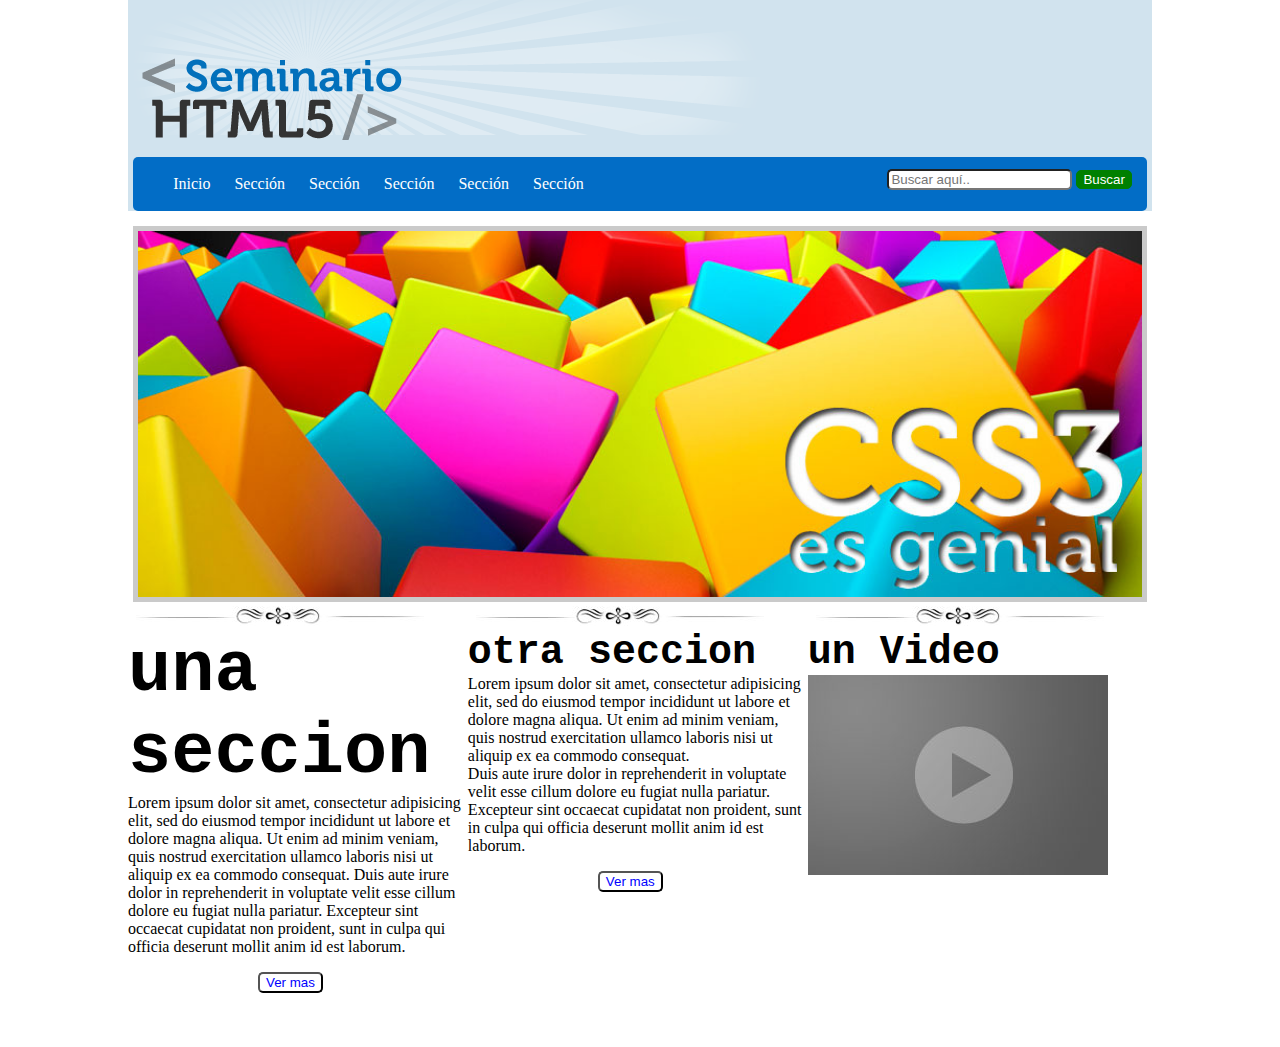
<file: practica01css/index.html>
<!DOCTYPE html>
<html lang="es">
<head>
	<meta charset="utf-8">
	<title>Practica 01 HTML5-css3</title>
	<link rel="stylesheet" type="text/css" href="css/estilos.css">
</head>
<body>
	<header>
		<img src="img/resplandor.png" alt="">
		<img src="img/logo.png" alt="" id="logo" >
		<nav>
			<ul>
				<li>Inicio</li>
				<li>Sección</li>
				<li>Sección</li>
				<li>Sección</li>
				<li>Sección</li>
				<li>Sección</li>
			</ul>
			<form action="#">
				<input type="text" placeholder="Buscar aquí..">
				<input type="button" value="Buscar">
			</form>
		</nav>
	</header>
	<section id="seccion01">
		<article>
			<img src="img/slide2.jpg" alt="">
		</article>
	</section>
	<section id="seccion02">
		<article>
			<img src="img/separador.jpg" alt="">
			<br>
			<samp class="unaSeccion nito">una seccion</samp>
			<br>
			Lorem ipsum dolor sit amet, consectetur adipisicing elit, sed do eiusmod
			tempor incididunt ut labore et dolore magna aliqua. Ut enim ad minim veniam,
			quis nostrud exercitation ullamco laboris nisi ut aliquip ex ea commodo
			consequat. Duis aute irure dolor in reprehenderit in voluptate velit esse
			cillum dolore eu fugiat nulla pariatur. Excepteur sint occaecat cupidatat non
			proident, sunt in culpa qui officia deserunt mollit anim id est laborum.
			<p></p>
			<input type="submit" value="Ver mas">
		</article>
		<article>
			<img src="img/separador.jpg" alt="">
			<br>
			<samp class="otraSeccion nito">otra seccion</samp> 
			<br>
			Lorem ipsum dolor sit amet, consectetur adipisicing elit, sed do eiusmod
			tempor incididunt ut labore et dolore magna aliqua. Ut enim ad minim veniam,
			quis nostrud exercitation ullamco laboris nisi ut aliquip ex ea commodo
			consequat.
			<br>
			Duis aute irure dolor in reprehenderit in voluptate velit esse
			cillum dolore eu fugiat nulla pariatur. Excepteur sint occaecat cupidatat non
			proident, sunt in culpa qui officia deserunt mollit anim id est laborum.
			<p></p>
			<input type="submit" value="Ver mas">
		</article>
		<article>
			<img src="img/separador.jpg" alt="">
			<br>
			<samp class="otraSeccion nito">un Video</samp>
			<br>
			<img src="img/video.jpg" alt="">
		</article>
	</section>
</body>
</html>
</file>
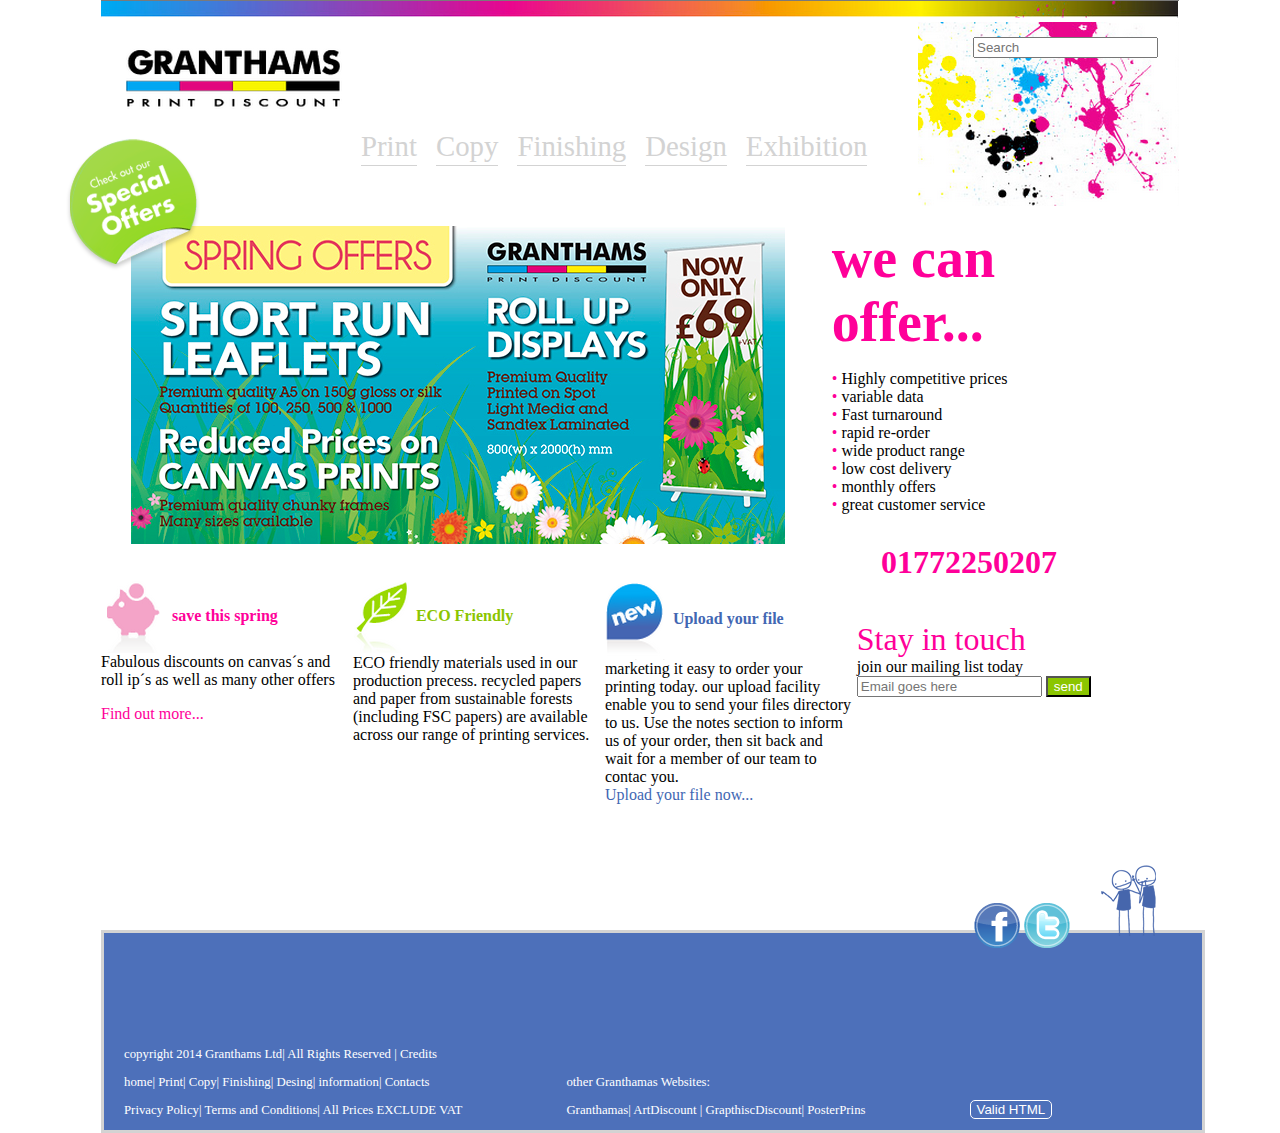
<file: practica02/index.html>
<!DOCTYPE html>
<html lang="en">
<head>
	<meta charset="utf-8">
	<title>Practica 02 CSS3+HTML5</title>
	<link rel="stylesheet" type="text/css" href="css/estilos.css">
</head>
<body>
	<header>
		<img src="img/banner.png" alt="">
		<img src="img/granthams.png" alt="" id="granthams">
		<img src="img/paint.png" alt="" id="paint">
		<!-- placeholder="Search" buscador -->
		<input type="search" placeholder="Search"> 
		<nav>
			<ul>
				<li>Print</li>
				<li>Copy</li>
				<li>Finishing</li>
				<li>Design</li>
				<li>Exhibition</li>
			</ul>
		</nav>
	</header>
	<section id="primerSeccion">
		<article id="seccion01art01">
			<img src="img/slide.jpg" alt="">
		</article>
		<article id="seccion01art02">
			<span class="colorrosa letragrande nito">
				we can offer...
			</span>
			<ul>
				<li>Highly competitive prices</li>
				<li>variable data</li>
				<li>Fast turnaround</li>
				<li>rapid re-order</li>
				<li>wide product range</li>
				<li>low cost delivery</li>
				<li>monthly offers</li>
				<li>great customer service</li>
			</ul>
		</article>		
		<img src="img/bg_offer.png" alt="" id="bgoffer">
	</section>
	<section id="segundaSeccion">
		<article>
			<span class="colorrosa letramediana nito">
				01772250207
			</span>
		</article>
	</section>
	<section id="terceraSeccion">
		<article>
			<img src="img/cerdito.png" alt="">
			<span class="colorrosa nito">
				save this spring
			</span> 
			<br>
				Fabulous discounts on canvas´s and roll ip´s as well as many other offers
			<p>
			<span class="colorrosa">
				Find out more...
			</span>
		</article>
		<article>
			<img src="img/hoja.png" alt="">
			<span class="colorverde nito">
				ECO Friendly
			</span>
			<br>
				ECO friendly materials used in our production precess. recycled papers and paper from sustainable forests (including FSC papers) are available across our range of printing services.
		</article>
		<article>
			<img src="img/new.png" alt="">
			<span class="colorazul nito">
				Upload your file
			</span>
			<br>
				marketing it easy to order your printing today. our upload facility enable you to send your files directory to us. Use the notes section to inform us of your order, then sit back and wait for a member of our team to contac you.
			<br>
			<span class="colorazul">
				Upload your file now...
			</span>
		</article>
		<article id="secc03art04">
			<span class="colorrosa letramediana">
				Stay in touch
			</span>
			<br>
				join our mailing list today
			<br>
			<input type="email" placeholder="Email goes here" >
			<input type="button" value="send">
		</article>
		<section id="cuartaSeccion">
				<article>
						<img src="img/image-right.png">
				   </article> 
		</section>
	</section>
	<footer>
		<section>
				<img src="img/icon_facebook.png">
				<img src="img/icon_twitter.png" >
		</section>
			
		<article>
			copyright 2014 Granthams Ltd| All Rights Reserved | Credits
			<p>
			home| Print| Copy| Finishing| Desing| information| Contacts
			<p>
			Privacy Policy| Terms and Conditions| All Prices EXCLUDE VAT
		</article>
		<article>
			<p id="Other">
			other Granthamas Websites:
			</p>
			Granthamas| ArtDiscount | GrapthiscDiscount| PosterPrins
		</article>
		<article>
			<input type="button" value="Valid HTML">
		</article>
		
	</footer>
</body>
</html>
</file>
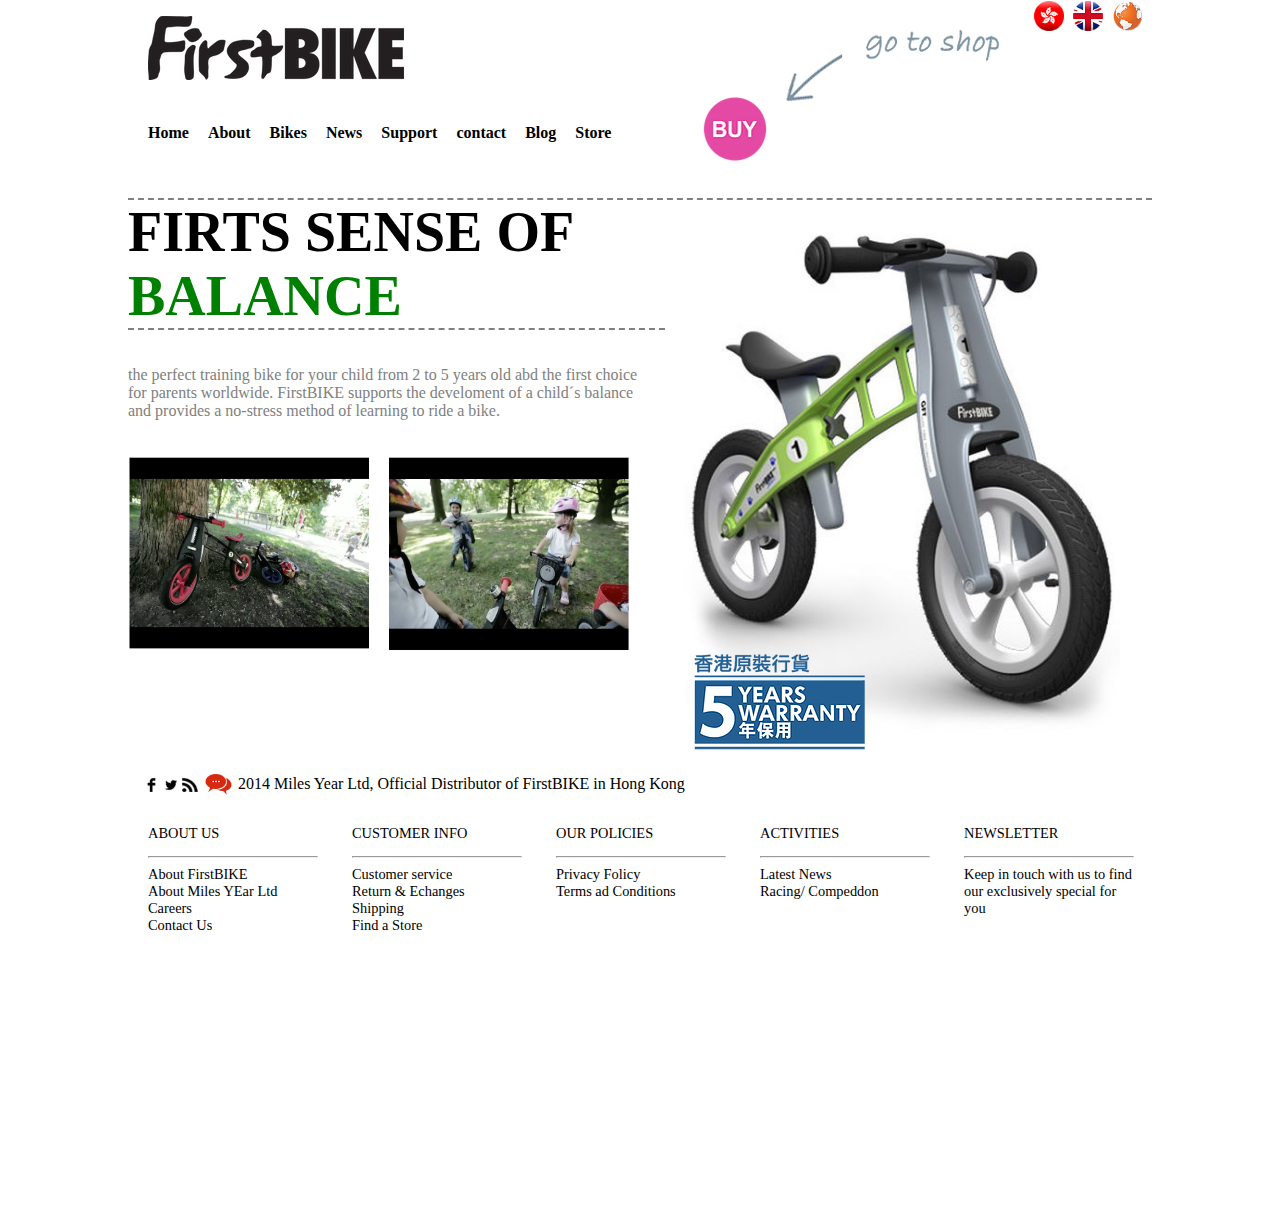
<file: practica04css3/index.html>
<!DOCTYPE html>
<html lang="en">
<head>
    <meta charset="UTF-8">
    <meta name="viewport" content="width, initial-scale=1.0">
    <meta http-equiv="X-UA-Compatible" content="ie=edge">
    <link rel="stylesheet" href="css/estilos.css">
    <title>Document</title>
</head>
<body>
    <header>
        <img src="img/first_bike.png" alt="">
        <article>
            <img src="img/mundo.png" alt="">
            <img src="img/bandera.png" alt="">
            <img src="img/logo_rojo.png" alt="">
        </article>
        <nav class="nito">
            <ul>
                <li>Home</li>
                <li>About</li>
                <li>Bikes</li>
                <li>News</li>
                <li>Support</li>
                <li>contact</li>
                <li>Blog</li>
                <li>Store</li>
            </ul>
        </nav>
        <img src="img/go_to_shop.png" alt="" id="go">
        <img src="img/buy.png" alt="" id="buy">
    </header>
    <section id="seccion01">
        <article id="secc01Art01">
            <article id="secc01Art1Art1">
               <SPAn class="nito letraGrande"> FIRTS SENSE OF <BR></SPAn>
                <span class="nito colorVerde letraGrande">BALANCE</span>
            </article>  
            <article id="secc01Art1Art2">
                <p class="parrafo colorGirs">
                    the perfect training bike for your child from 2 to 5 years old abd the first choice
                    for parents worldwide. FirstBIKE supports the develoment of a child´s balance
                    and provides a no-stress method of learning to ride a bike.
                </p>
                <img src="img/video01.png" alt="">
                <img src="img/video02.png" alt="">
            </article>
        </article>
        <article id="secc01Art2">
            <img src="img/bike.jpg" alt="" id="bici">
            <img src="5years.png" alt="" id="years">
        </article>
    </section>
    <footer>
        <section id="seccion02">
            <article id="secc02Art01">
                    <img src="img/logos_footer.png" alt="" id="logos">
                    <p id="fooParrafo">2014 Miles Year Ltd, Official Distributor of FirstBIKE in Hong Kong</p>
            </article>
            <br>
            <article id="secc02Art02" class="letraMediana letraMediana ">
                <P>ABOUT US</p>
                <HR></HR>
                About FirstBIKE<br>
                About Miles YEar Ltd<br>
                Careers<br>
                Contact Us
            </article>
            <article id="secc02Art02" class="letraMediana letraMediana ">
                <P >CUSTOMER INFO</P>
                <HR></HR>
                Customer service<br>
                Return & Echanges<br>
                Shipping<br>
                Find a Store
            </article>
            <article id="secc02Art02" class="letraMediana letraMediana ">
               <P >OUR POLICIES</P>
               <HR></HR>
                Privacy Folicy<br>
                Terms ad Conditions<br>
            </article>
            <article id="secc02Art02" class="letraMediana letraMediana ">
                <P>ACTIVITIES</P>
                <HR></HR>
                Latest News<br>
                Racing/ Compeddon<br>
            </article>
            <article id="secc02Art02" class="letraMediana letraMediana ">
                <P >NEWSLETTER</P>
                <HR></HR>
                Keep in touch with us to find our exclusively special for you<br>
            </article>
        </section>
    </footer>
</body>
</html>
</file>
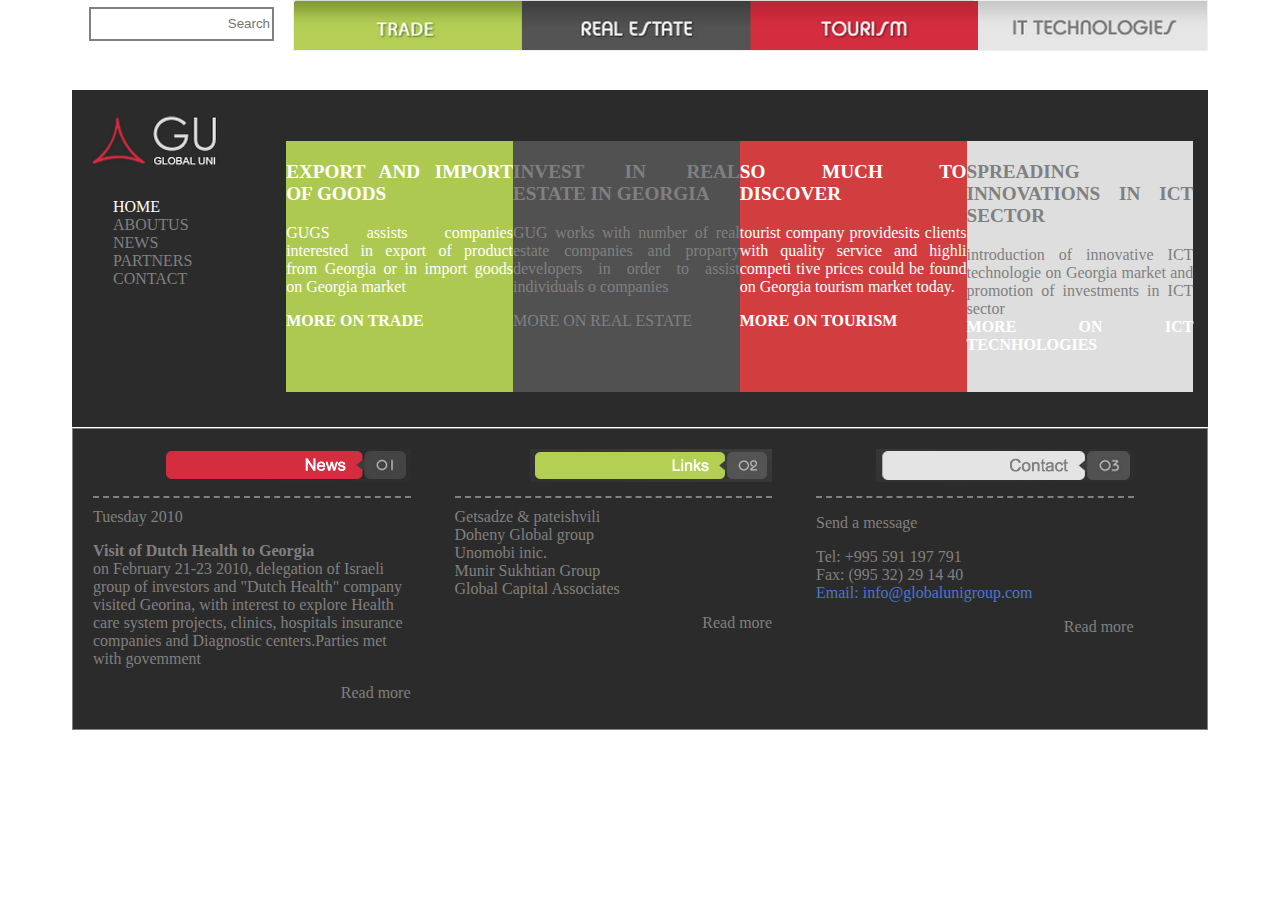
<file: practicacss03/index.html>
<!DOCTYPE html>
<html lang="en">
<head>
    <meta charset="UTF-8">
    <meta name="viewport" content="width=device-width, initial-scale=1.0">
    <meta http-equiv="X-UA-Compatible" content="ie=edge">
    <link rel="stylesheet" type="text/css" href="css/estilos.css">
    <title>Practica03 HTML+CSS</title>
</head>
<body>
    <header>
        <input type="text" placeholder="Search">
        <img src="img/menu.png" alt="" id="img">
    </header>
    <section id="primerSeccion">
        <span id="seccion01art01">
            <img src="img/gu_logo.png" alt="">
            <ul>
                <li class="colorBlanco">HOME</li>
                <li>ABOUTUS</li>
                <LI>NEWS</LI>
                <li>PARTNERS</li>
                <li>CONTACT</li>
            </ul>
        </span>
        <article class="caja verde">
                <P class="colorBlanco nito letragrande">
                    EXPORT AND IMPORT OF GOODS
                </P>
                <span class="colorBlanco letramediana">GUGS assists companies interested
                    in export of product from Georgia
                    or in import goods on Georgia market
                </span>
                <p class="colorBlanco nito">MORE ON TRADE</p>
            </article>
        <article class="caja negro">
            <p class="colorGris nito letragrande">INVEST IN REAL ESTATE IN GEORGIA</p>
            <p>GUG works with number of real estate companies and proparty developers in order to assist individuals o companies</p>
            <P >MORE ON REAL ESTATE</P>
        </article>
        <article class="caja rojo">
            <P class="colorBlanco nito letragrande">SO MUCH TO DISCOVER</P>
            <span class="colorBlanco letramediana">tourist company providesits clients with quality
             service and highli competi tive prices could be found on Georgia tourism market today.
            </span>
            <p class="colorBlanco nito">MORE ON TOURISM</p>
        </article>
        <article class="caja gris">
            <p class="colorGris nito letragrande">SPREADING INNOVATIONS IN ICT SECTOR</p>
            <span class="colorGris letramediana">introduction of innovative ICT technologie on
            Georgia market  and promotion of investments in ICT sector
            </span>
            <br>
            <span class="colorBlanco nito">MORE ON ICT TECNHOLOGIES</span>
        </article>
    </section >
    <section id="segundaSeccion">
        <article class="contenedor">
            <article class="marcoImagen">
                    <img src="img/news_rojo.png" alt="">
            </article>
            Tuesday 2010
            <p>
            <sanp class="nito">Visit of Dutch Health to Georgia</sanp>
            <br>
            on February 21-23 2010, delegation of
            Israeli group of investors and "Dutch Health"
            company visited Georina, with interest to
            explore Health care system projects, clinics,
            hospitals insurance companies and
            Diagnostic centers.Parties met with
            govemment
            </p>
            <span class="esquina">Read more</span> 
        </article>
        <article class="contenedor">
                <article class="marcoImagen">
                    <img src="img/news_verde.png" alt="">
            </article>
           Getsadze & pateishvili<br>
           Doheny Global group<br>
           Unomobi inic.<br>
           Munir Sukhtian Group<br>
           Global Capital Associates<br>
           <p>
           <span class="esquina">Read more</span> 
        </article>
        <article class="contenedor">
            <article class="marcoImagen">
            <img src="img/news_claro.png" alt="">
        </article>
        <p>
            Send a message
        </p>
        Tel: +995 591 197 791<br>
        Fax: (995 32) 29 14 40 <br>
        <span class="azul"> Email: info@globalunigroup.com</span>
        <p>
        <span class="esquina">Read more</span> 
    </article>     
    </section>
</body>
</html>
</file>
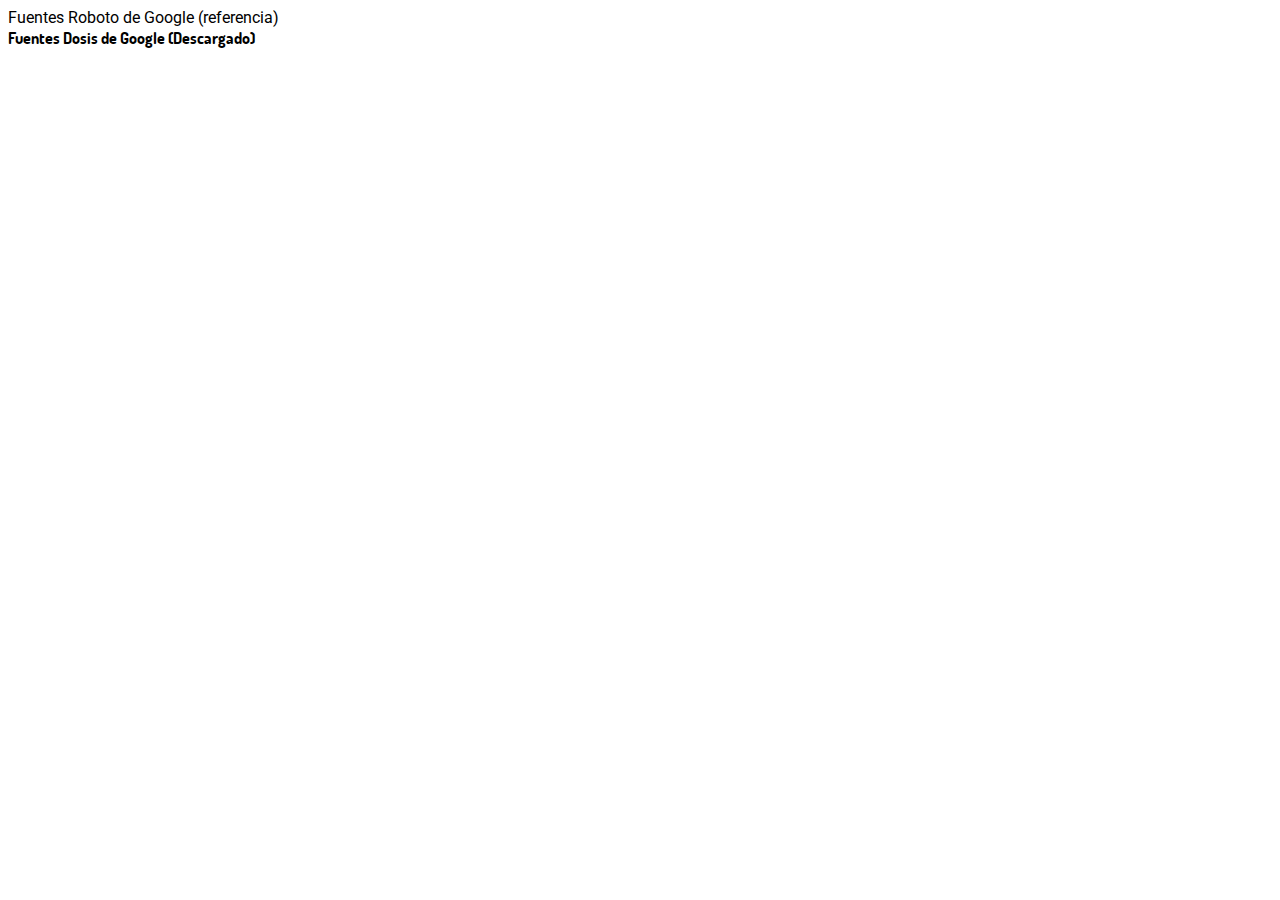
<file: fuentes.html>
<!DOCTYPE html>
<html>
<head>
	<meta charset="utf-8">
	<title>Fuentes</title>
	<link href="https://fonts.googleapis.com/css?family=Dosis|Roboto" rel="stylesheet">
	<style type="text/css">
		@font-face{
			font-family: Dosis;
			src:url("Dosis/Dosis-Bold.ttf");
		}
		#textoDescargado{
			font-family: 'Dosis',sans-serif;
		}
		#textoReferenciado{
			font-family: 'Roboto', sans-serif;
		}
	</style>
</head>
<body>	
	<span id="textoReferenciado">
		Fuentes Roboto de Google (referencia)
	</span>
	<br>
	<span id="textoDescargado">
		Fuentes Dosis de Google (Descargado)
	</span>
</body>
</html>
</file>
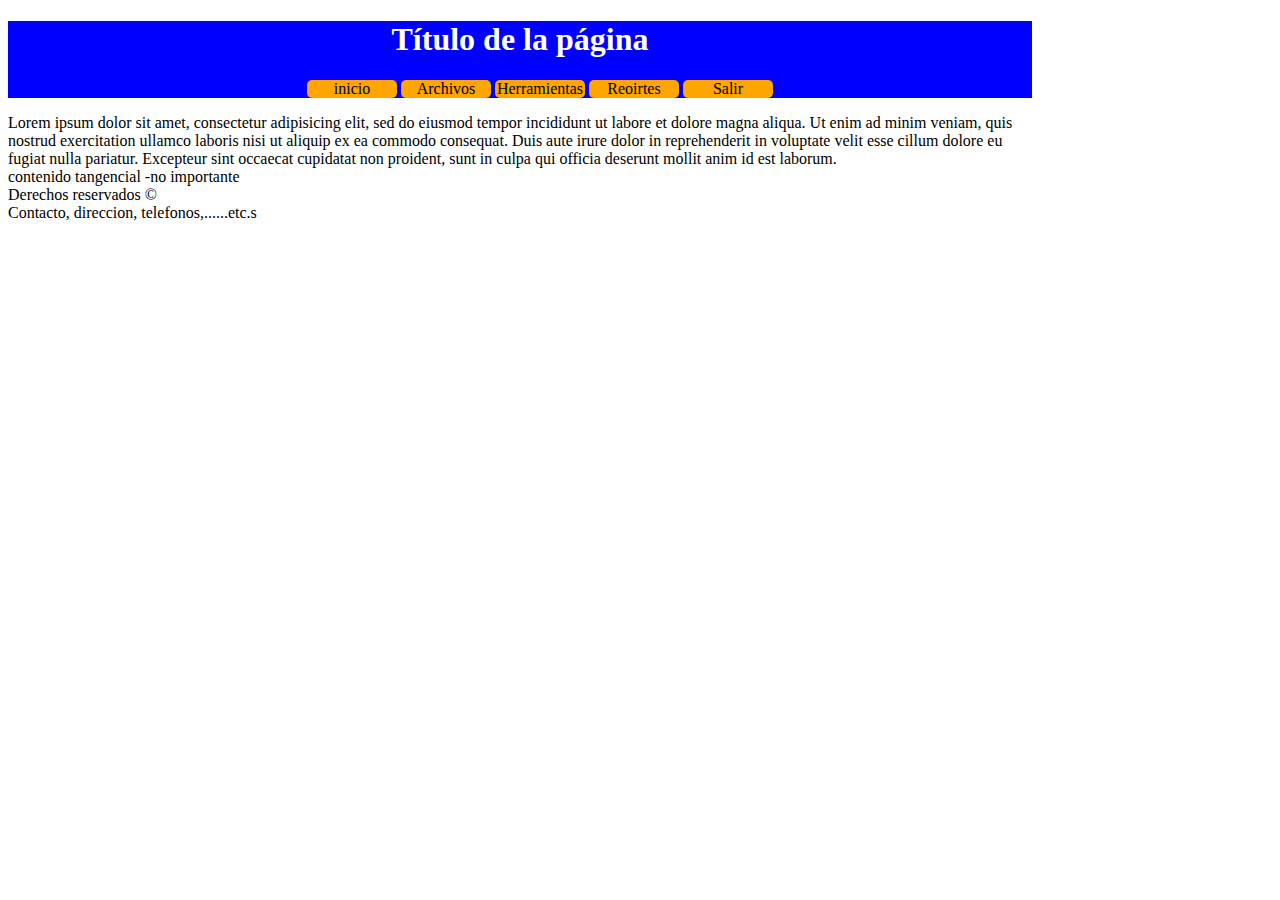
<file: primerHTML5.html>
<!DOCTYPE html>
<html lang="es">
<head>
	<meta charset="utf-8">
	<title>
		DOCUMENT
	</title>
	<link rel="stylesheet" type="text/css" href="css/estilosEjemplo.css">
</head>
<body>
	<header>
		<h1>Título de la página</h1>
		<nav>
			<ul>
				<li>inicio</li>
				<li>Archivos</li>
				<li>Herramientas</li>
				<li>Reoirtes</li>
				<li>Salir</li>
			</ul>
		</nav>
	</header>
	<main>
		<section>
			<article>
				Lorem ipsum dolor sit amet, consectetur adipisicing elit, sed do eiusmod
				tempor incididunt ut labore et dolore magna aliqua. Ut enim ad minim veniam,
				quis nostrud exercitation ullamco laboris nisi ut aliquip ex ea commodo
				consequat. Duis aute irure dolor in reprehenderit in voluptate velit esse
				cillum dolore eu fugiat nulla pariatur. Excepteur sint occaecat cupidatat non
				proident, sunt in culpa qui officia deserunt mollit anim id est laborum.
			</article>
			<article>				
			</article>
		</section>
	</main>
	<section></section>
	<article></article>
	<aside>
		contenido tangencial -no importante
	</aside>
	<footer>
		Derechos reservados &copy; <br>
		Contacto, direccion, telefonos,......etc.s
	</footer>
</body>
</html>
</file>
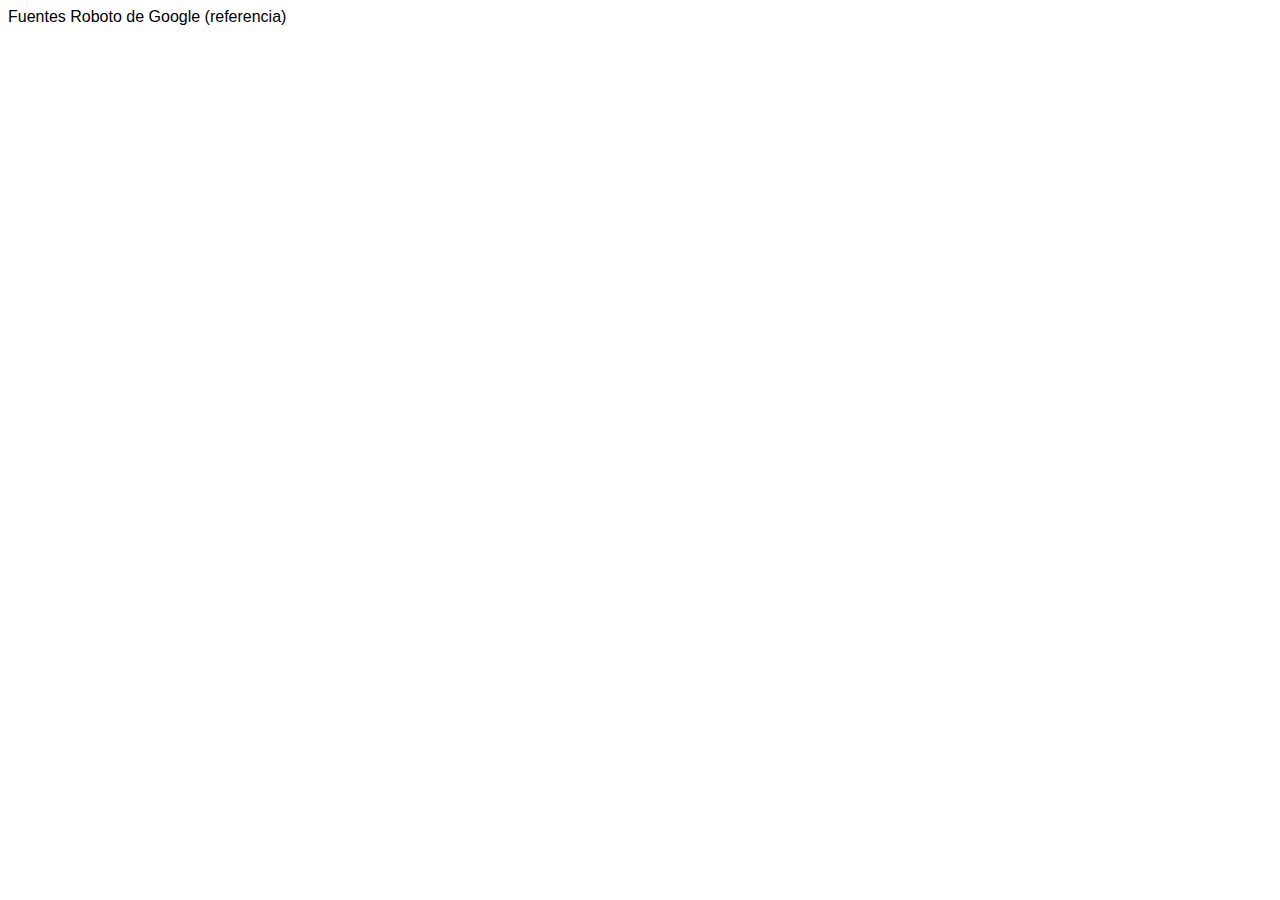
<file: untitled.html>
<!DOCTYPE html>
<html>
<head>
	<meta charset="utf-8">
	<title>Fuentes</title>
	<link rel="stylesheet" type="text/css" href="https://fonts.google.com/?selection.family=ZCOOL+XiaoWei">
	<style type="text/css">
		#textoReferenciado{
			font-family: 'Roboto', sans-serif;
		}
	</style>
</head>
<body>
	<span id="textoReferenciado">
		Fuentes Roboto de Google (referencia)
	</span>
</body>
</html>
</file>
<file: practica01css/css/estilos.css>
/*empiezan las etiquetas*/
body { 
	/*border: 1px solid blue;*/
	font-size: 16px;
	margin: 0px auto ; 
	max-width: 1024px;
}
header{
	background: #d1e3ee;
}
header nav{
	background:  #026dc6;
	border-radius: 5px;
	margin:  0 auto;
	padding: 2px 0px;
	width: 99%;
}
header nav form{
	float: right;
	margin-right: 15px;
	margin-top: -40px;
}
header nav form input{
	border-radius: 5px;
}
header nav form input[type="button"] {
	background: green;
	border: 1px solid green;
	color: white ;
}
header nav ul li{
	/*inline-block hace que mida lo que mide su palabra*/
	color: white;
	display: inline-block;
	margin-right: 20px;
}
/*Empiezan los Id*/
/*el # hace referencia a los id*/
#logo{
	margin-top: -150px;
}
#seccion01{
	margin-top: 15px;
}

#seccion01 article{
	text-align: center;
}

#seccion01 article img{
	border: 5px solid rgba(150,150,150,0.5);
	width: 98%; 
}

#seccion02 {
margin-bottom: 50px;
}
#seccion02 article {
	display: inline-block;
	vertical-align: top;
	width: 32.8%;
}
#seccion02 article input[type="submit"]{
	background: white;
	border-radius:  5px;
	color: blue;
	margin-left: 130px;
}

 /*empiezan las clases*/
.unaSeccion {
	font-size: 4.5em;
}

.nito{
	/*negritas*/
	font-weight:  bold;
}
.otraSeccion{
	font-size: 2.5em;
}
</file>
<file: practica02/css/estilos.css>
body{
	font-size: 16px; /*1em*/
	margin: 0px auto;
	/*requerimiento del cliente*/
	min-width: 1078px;
	max-width: 1078px;
}
footer{
	/* border:1px solid red; */
	border: 3px solid lightgray;
	color: white;
	background-color: #4d70ba;
	padding-left: 20px;
	margin-top:50px;
    width:100%;
    /* height:200px; */
}
footer article{
	margin-top: 65px;
	margin-right: 50px;  
	/* block es para ponerlo en bloque */
	display: inline-block;  
	font-size: 0.8em;
	margin-right: 100px;
}
footer article input[type="button"]{
	background-color: #4d70ba ;
	color: white;
	/* border-radius es para redondiar los bordes */
	border-radius:  5px;
	border: 1px solid white;
	position: relative;
	
}
footer section img{
	/* border: 1px solid red; */
	position: relative;
	top : -30px;
	margin-left: 850PX;
	margin-right: -850px
}
header input{
	float:  right;
	margin-right: -240px;
	margin-top: 15px;
	position: relative;
}
header nav{
	/*text-align: center;*/
	margin-left: 220PX;
}
header nav ul li{
	border-bottom:  1px solid lightgray;
	color : lightgray ;
	display: inline-block;
	margin-right: 15px; /*separa las cajas*/
	font-size: 1.8em;
	padding-bottom: 2px;
}
#bgoffer{
	left: -35px;
	position: relative;
	top: -410px;
}
#imagen{
	left: 809px;
	position: relative;
	margin: 50px;
}
#granthams{
	margin-top: 25px;
	margin-left: 25px;
}
#paint{
	float: right;
}
#primerSeccion{
	/* border: 1px solid red; */
	height: 318px;
	margin-top: 60px;
}
#primerSeccion article{
	display: inline-block;
	vertical-align: top;
}
#seccion01art01{
	margin-left: 30px;
	width:  60%;
}
#seccion01art02{
	padding-left:  50px;
	width: 30%; 
}
#seccion01art02 ul{
	list-style: none;
	margin-left: -40px;
}
#seccion01art02 ul li:before{
	content: "• ";
	color: #FF0099;
}
#secc03art04{
	/* border: 1px solid red; */
	/*margin-top: 40px;*/
	padding-top: 40px;
}
#secc03art04 article input{
	border-radius: 5px;
}
#terceraSeccion article input[type="button"]{
	background: #8bc500;
	color: white;
}
#segundaSeccion article{
	padding-right: 122px;
	text-align: right;
}
#terceraSeccion article{
	display: inline-block;
	vertical-align: top;
	width: 23%;
}
#terceraSeccion article img{
	vertical-align: middle;
}
#cuartaSeccion article img{
	/* border: 1px solid red; */
	vertical-align: baseline;
	margin-top: 1px;
	position: relative;
	top: 60px;
	display: inline-block; 
	margin-left: 1000PX;
}
.colorazul{
	color: #4267b3;
}
.colorverde{
	color: #8bc500;
}
.colorrosa{
	color: #FF0099;
}
.letragrande{
	font-size: 3.5em;
}
.letramediana{
	font-size: 2em;

}
.nito{
	font-weight: bold;
}
</file>
<file: practica04css3/css/estilos.css>
body{
    /* border: 1px solid red; */
	font-size: 16px; /*1em*/
	margin: 0px auto;
	/*requerimiento del cliente*/
	min-width: 1024px;
	max-width: 1024px;
}
header{
    /* border: 1px solid blue; */
    height: 198PX;;
    border-bottom: 2px dashed gray;
}
header img{
    /* border: 1px solid red; */
   margin-left: 20px;
   margin-top: 16px;
   padding-top: -100px;
}
header article img{
    /* border: 1px solid blue; */
    height: 30px;
    padding-right: 0px;
	position: relative;
    top: -99px;
    float: right;
    margin-left: 1px;
    margin-right: 8px;
}
header nav ul{
    /* list-style: none = quita los puntos de las listas */
    list-style: none ;
    margin-left: -20px;
    margin-top: 40px;
}
header nav ul li{
    /* border: 1px solid green; */
    display: inline-table;
    margin-right: 15px;
   
}

#seccion01{
    /* border:1px solid blue; */
    height:550px;
}
#secc01Art1Art1{
    display: line-table;
    border-bottom: 2px dashed gray;
    margin-right: 487px;
}
#secc01Art1Art2{
    display: line-table;
    margin-right: 487px;
}
#secc01Art1Art2 img{
    display: line-table;
    margin-right: 10px;
   width: 244px;
   height: 194px;
}
#secc01Art2{
    /* border: 2px solid red; */
    display: inline-table;
    position: relative;
    top:-450px;
    margin-left: 557px;
}
#secc02Art01{
    /* border: 1px solid red; */
    display: inline-table;
    margin-top: 20px;
    margin-left: 15px;
    margin-bottom: -30px;
}
#fooParrafo{
    /* border: 1px solid red; */
    position: relative;
    top:-45px;
    margin-left: 95px;
}
#secc02Art02{
    display: inline-table;
    width: 170px;
    margin-right: 10px;
    margin-top: -50px;
    margin-left: 20px;
}
#logos{
    height: 30px;
}
#bici{
    height: 532px;
}
#years{
    margin-top: -105px;
}
#buy{
	margin-left: 570px;
	position: relative;
	top: -185px;
}
#go{
    /* border: 1px solid blue; */
    margin-left: 655px;
	position: relative;
	top:-150px;
}
.parrafo{
    padding: 20px;
    padding-left:0;
}
.nito{
        font-weight: bold;
}
.colorGirs{
    color:gray;
}
.colorVerde{
    color:green;
}
.letraGrande{
    font-size: 3.5em;
}
.letraMediana{
    font-size: .9em;
}
</file>
<file: practicacss03/css/estilos.css>
body{
	font-size: 16px; /*1em*/
	margin: 0px auto;
	/*requerimiento del cliente*/
	min-width: 1136px;
    max-width: 1136px;
    height:50px
}
body header img{
    width: 915px;
    float :right;
}
header input{
    border: 2px solid gray;
	float:  left;
	margin-right: -240px;
    margin-top: 7px;
    padding-top: 7px;
    padding-bottom: 8px;
    margin-left: 17px;
    text-align: right;
    
	/* position: relative; */
}
#primerSeccion{
    border:1px solid #2C2B2B ;
    /* largo de la eccion */
    height: 335px;
    top:39px;
    padding-bottom: 0px;
    position: relative;
    display: inline-table;
    background-color :#2C2B2B;
}
#seccion01art01{
    /* border: 1px solid red; */
    display: inline-table;
    height: 184px ;
    padding-right: 39px;
    width: 15%;
}
#seccion01art01 ul{
    /* le quita los puntos a la lista */
    list-style: none;
    color: grey;
}
#seccion01art01 img{
    height: 73px;
}
#segundaSeccion{
    border:1px solid gray ;
    /* largo de la seccion */
    height: 300px;
    color:gray;
    top :40px;
    position: relative;
    background-color :#2C2B2B;
    /* display: block; */
}
.caja{
    /* border: 1px solid red; */
    color:gray;
    height: 251px;
    display: inline-table;
    margin-top: 50px;
    width: 20%;
    text-align: justify
}

.contenedor {
    /* border: 1px solid red; */
    display: inline-table;
    margin: 20px 20px;
    width: 28%;
}
.marcoImagen{
    /* display: inline-block; */
    border-bottom: 2px dashed gray;
    margin: 0px 0px 10px;
    padding: 0px 0px 10px;
    text-align: right;
    /* width: 100%; */
}
#segundaSeccion article article img{
    height: 33px;
}
.nito{
    font-weight: bold;
    
}
.esquina{
    float: right;
}
.azul{
    color:#4976CE;
}
.verde{
    background-color : #aec952;
}
.negro{
    background-color :#515151;
}
.rojo{
    background-color :#d23e3f;
}
.gris{
    background-color :#dedede;
}
.colorBlanco{
    color: white;
}
.colorGris{
    color: gray;
}
.letragrande{
	font-size: 1.2em;
}
.letramediana{
	font-size: 1em;
}
</file>
<file: css/estilosEjemplo.css>
body{ 
	max-width: 1024px;

}
header{ 
	background: blue;
	color: white;
	text-align: center;
}

header nav ul li{ 
	/*Fondo del li*/
	background:  orange;
	color: black;
	display: inline-block;
	border-radius: 5px;
	width: 90px;
}
header nav ul li:hover{ 
	/*cuando el mouse se posisiona arriba de las letras de el heder*/
	color: orange;
	background: black; 
}
</file>
